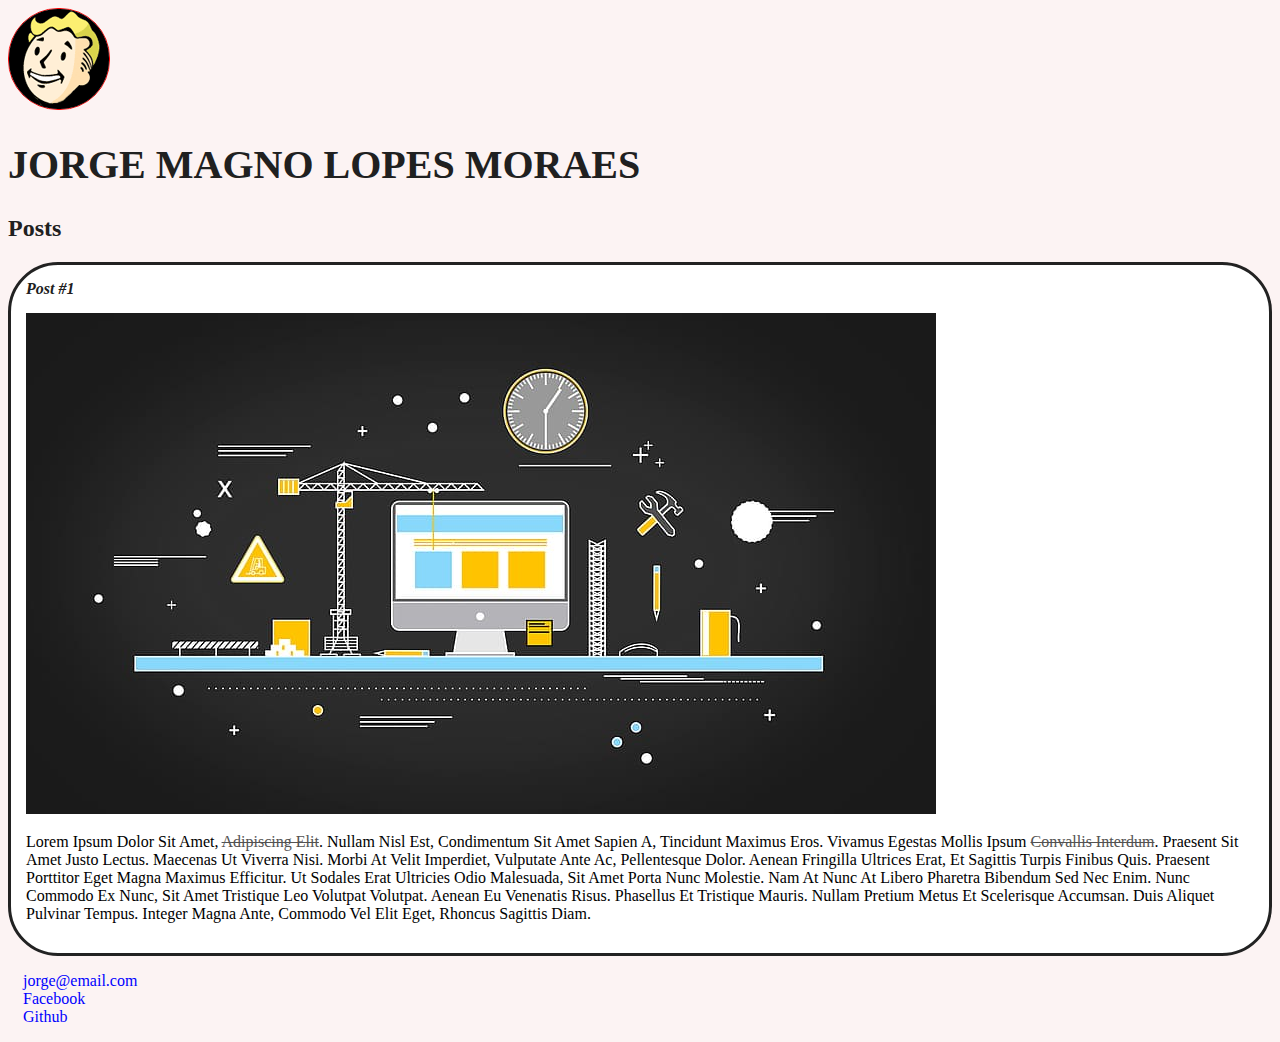
<file: index.html>
<!DOCTYPE HTML>
<html>
    <head> 
        <meta charset="utf-8">
        <title>
            Jorge Magno - Site
        </title>
        <link rel="stylesheet" href="style.css">
    </head>
    <body>
        <header> 
            <img src="image.gif" alt="Imagem" class="photo">
            <h1 id="title">Jorge Magno Lopes Moraes</h1>
        </header>
        <section>
            <header>
                <h2 class="subtitle">Posts</h2>
            </header>
            <article class="post">
                <header>
                    <h3 class="post_title">Post #1</h3>
                    <img src="concept-construction-page-site.jpg" alt="Wallpaper Post" class="post_image">
                </header>
                <p class="post_content">
                    Lorem ipsum dolor sit amet, <a href="https://www.facebook.com/jorge.magno.7/" target="_blank">adipiscing elit</a>. Nullam nisl est, condimentum sit amet sapien a, tincidunt maximus eros. Vivamus egestas mollis ipsum <a href="mailto: jorge@email.com">convallis interdum</a>. Praesent sit amet justo lectus. Maecenas ut viverra nisi. Morbi at velit imperdiet, vulputate ante ac, pellentesque dolor. Aenean fringilla ultrices erat, et sagittis turpis finibus quis. Praesent porttitor eget magna maximus efficitur. Ut sodales erat ultricies odio malesuada, sit amet porta nunc molestie. Nam at nunc at libero pharetra bibendum sed nec enim. Nunc commodo ex nunc, sit amet tristique leo volutpat volutpat. Aenean eu venenatis risus. Phasellus et tristique mauris. Nullam pretium metus et scelerisque accumsan. Duis aliquet pulvinar tempus. Integer magna ante, commodo vel elit eget, rhoncus sagittis diam.
                </p>
            </article>
        </section>
        <footer>
            <ul class="contact_list">
                <li>
                    <a href="mailto: jorge@email.com"> jorge@email.com</a>
                </li>
                <li>
                    <a href="https://www.facebook.com/jorge.magno.7/" target="_blank">Facebook</a>
                </li>
                <li>
                    <a href="https://github.com/JorgeMagno" target="_blank">Github</a>
                </li>
            </ul>
        </footer>
    </body>
</html>
</file>
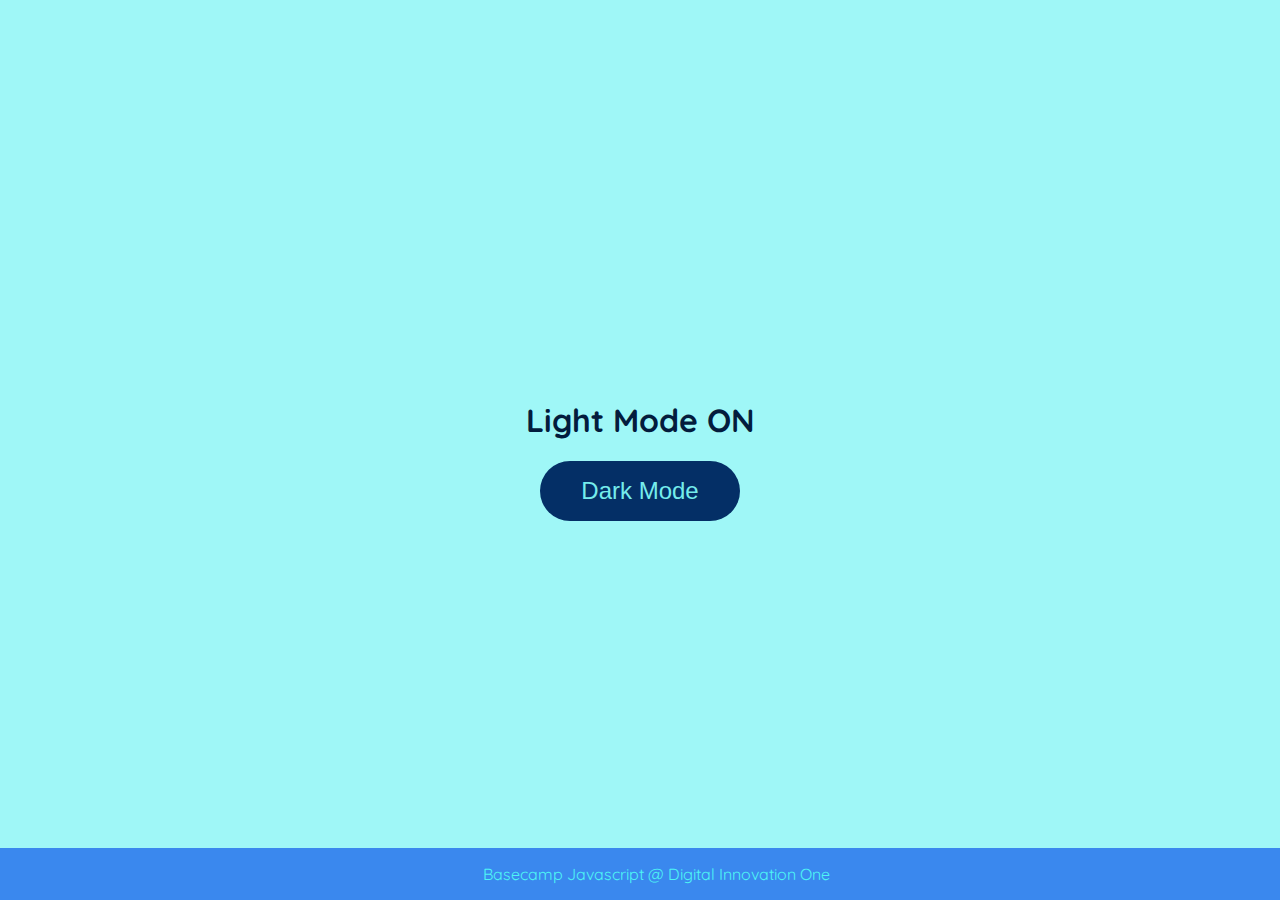
<file: DOM/index.html>
<!DOCTYPE html>
<html lang="en">
	<head>
		<meta charset="UTF-8" />
		<meta http-equiv="X-UA-Compatible" content="IE=edge" />
		<meta name="viewport" content="width=device-width, initial-scale=1.0" />
		<link rel="stylesheet" href="assets/css/styles.css" />
		<title>Dark mode and Light Mode</title>
	</head>
	<body>
		<main>
			<h1 id="page-title">Light Mode ON</h1>
			<button aria-label="selecionar-modo" id="mode-selector">Dark Mode</button>
		</main>

		<footer>Basecamp Javascript @ Digital Innovation One</footer>
		<script src="assets/js/scripts.js"></script>
	</body>
</html>
</file>
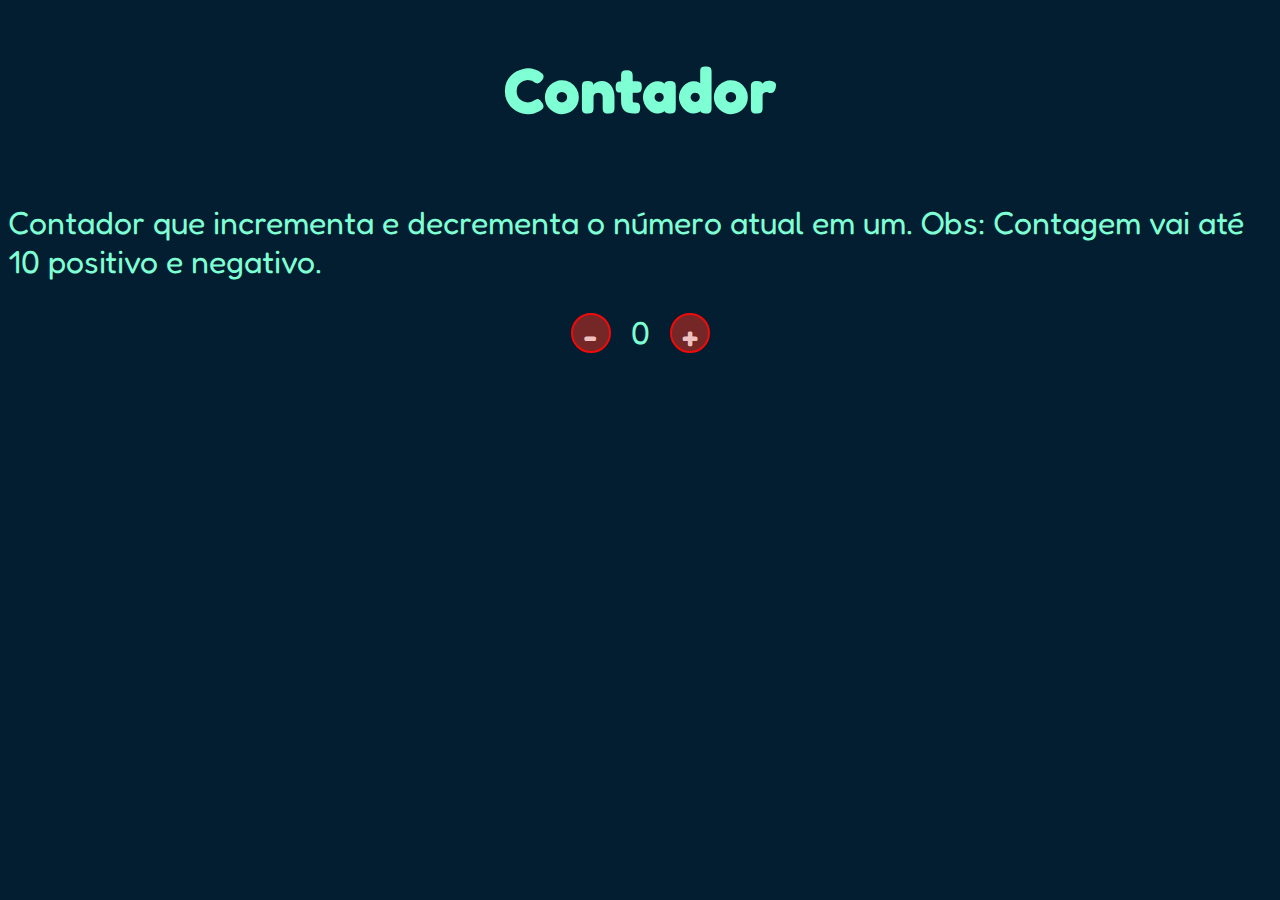
<file: Intro_js/contador/index.html>
<!DOCTYPE html>
<html lang="en">
<head>
    <meta charset="UTF-8">
    <meta name="viewport" content="width=device-width, initial-scale=1.0">
    <link rel="stylesheet" href="assets/styles.css" />
    <title>Contador</title>
</head>
<body>
    <h1>Contador</h1>
    <p>Contador que incrementa e decrementa o número atual em um. Obs: Contagem vai até 10 positivo e negativo.</p>
    <div id="counter">
        <button name="subtrair" onclick="decrement()">-</button>
        <span id="currentNumber">0</span>
        <button name="adicionar" onclick="increment()">+</button>
    </div>
    <script src="assets/scripts.js"></script>
</body>
</html>
</file>
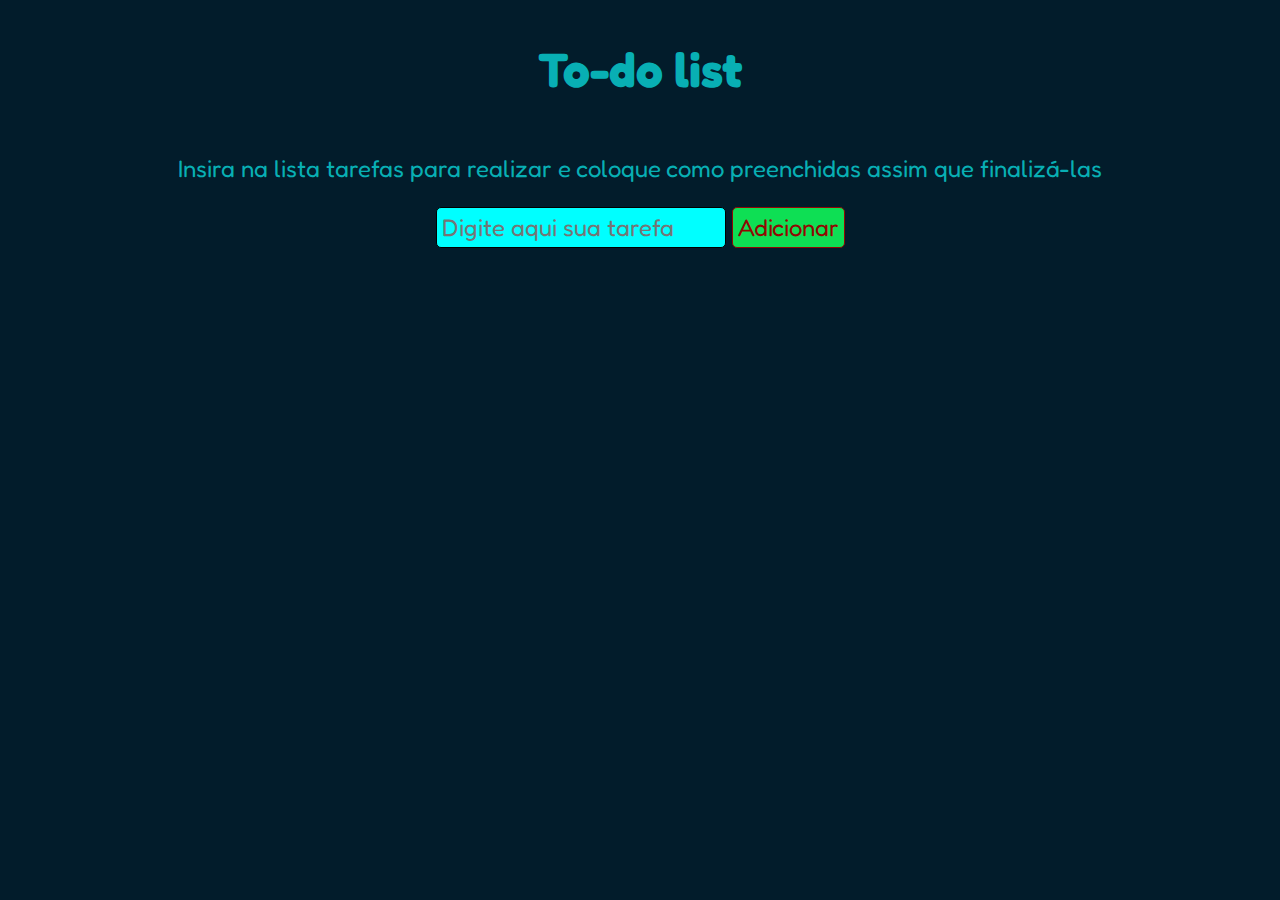
<file: Intro_js/to-do-list/index.html>
<!DOCTYPE html>
<html lang="en">
<head>
    <meta charset="UTF-8">
    <meta name="viewport" content="width=device-width, initial-scale=1.0">
    <link rel="stylesheet" href="assets/styles.css" />
    <title>To-do list</title>
</head>
<body>
    <h1>To-do list</h1>
    <p>Insira na lista tarefas para realizar e coloque como preenchidas assim que finalizá-las</p>
    <div id="list">
        <form id="task-form">
            <input id="task-input" name="tarefa" type="text" placeholder="Digite aqui sua tarefa" />
            <button type="submit">Adicionar</button>
        </form>
        <div id="tasks"></div>
    </div>
    <script src="assets/scripts.js"></script>
</body>
</html>
</file>
<file: style.css>
body {
    background: rgba(252, 241, 241, 0.863);
    font-family: Verdana;
}

#title, .subtitle, .post_title {
    color: rgb(32, 32, 32);
}

#title {
    font-size: 40px;
    text-transform: uppercase;
}

a {
    text-decoration: line-through;
    color: rgb(83, 82, 82);
}

.photo{
    border: 1px solid rgb(247, 7, 7);
    border-radius: 50px;
}

.post_title {
    font-size: 16px;
    font-style: italic;
    margin: 0;
    margin-bottom: 15px;
}

.post {
    background: #FFF;
    padding: 15px;
    border: 3px solid rgb(34, 34, 34);
    margin-bottom: 15px;
    border-radius: 50px;
}

.post_content{
    margin: 0;
    margin-bottom: 15px; 
    text-transform: capitalize;
}

.post_image{
    margin-bottom: 15px;
}

.contact_list{
    list-style-type: none;
    padding-left: 15px;
}

.contact_list li a {
    color: blue;
    text-decoration: none;
}
</file>
<file: DOM/assets/css/styles.css>
@import url('https://fonts.googleapis.com/css2?family=Quicksand:wght@300;400;600&display=swap');

body {
	background-color: #9ff7f7;
	color: #031c3d;
	margin: 0;
	font-family: 'Quicksand';
}

body.dark-mode {
	background-color:  #031c3d;
	color: #9ff7f7;
}

main {
	height: 100vh;
	width: 100%;
	display: flex;
	flex-direction: column;
	align-items: center;
	justify-content: center;
}

footer {
	width: 100%;
	background-color: #3a88ee;
	padding: 16px;
	color: #4ef5f5;
	position: fixed;
	bottom: 0;
	text-align: center;
	font-weight: 400;
}

footer.dark-mode {
	background-color: #4ef5f5;
	color: #3a88ee;
}

button {
	border-radius: 40px;
	font-size: 1.5rem;
	height: 60px;
	width: 200px;
	border: none;
	background-color: #042f66;
	color: #75ecec;
	transition: all 0.5s linear;
}

button:hover {
	background-color: #467692;
}

button.dark-mode {
	background-color: #75ecec;
	color: #042f66;
}

button.dark-mode:hover {
	background-color: #010f22;
	color: #7df7f7;
}
</file>
<file: Intro_js/contador/assets/styles.css>
@import url('https://fonts.googleapis.com/css2?family=Fredoka:wght@700&display=swap');

* {
    font-family: 'Fredoka', sans-serif;
}

body {
    display: flex;
    align-items: center;
    justify-content: center;
    flex-direction: column;
    background-color: rgb(2, 30, 48);
    color: aquamarine;
    font-size: 32px;
}

button {
    height: 40px;
    width: 40px;
    border-radius: 50%;
    border: 2px solid rgb(241, 10, 10);
    background-color: rgb(117, 39, 39);
    color: rgb(238, 192, 192);
    font-size: 24pt;
    font-weight: 600;
    text-align: center;
}

#counter {
    display: flex;
}

#currentNumber {
    display: flex;
    align-items: center;
    margin: 0 20px;
    font-size: 24pt;
}
</file>
<file: Intro_js/to-do-list/assets/styles.css>
@import url('https://fonts.googleapis.com/css2?family=Fredoka:wght@700&display=swap');

* {
    font-family: 'Fredoka', sans-serif;
}

body {
    display: flex;
    align-items: center;
    justify-content: center;
    flex-direction: column;
    font-size: 24px;
    background-color: rgb(2, 28, 43);
    color: rgb(8, 175, 180);
  }
  
  button {
    border: 1px solid rgb(145, 8, 3);
    border-radius: 5px;
    background-color: rgb(14, 223, 84);
    color: rgb(145, 8, 3);
    text-align: center;
    padding: 5px;
    font-size: 24px;
  }
  
  input[type="text"] {
    padding: 5px;
    border-radius: 5px;
    border: 1px solid black;
    font-size: 24px;
    background-color: aqua;
    color: rgb(83, 2, 2);
  }
  
  #tasks {
    display: flex;
    flex-direction: column;
    margin-top: 20px;
    font-size: 24px;
  }
  
  .task-item {
    display: flex;
    align-items: center;
    margin-bottom: 10px;
    font-size: 24px;
  }
  
  :checked + label {
    text-decoration: line-through;
    color: rgb(243, 3, 3);
  }
</file>
